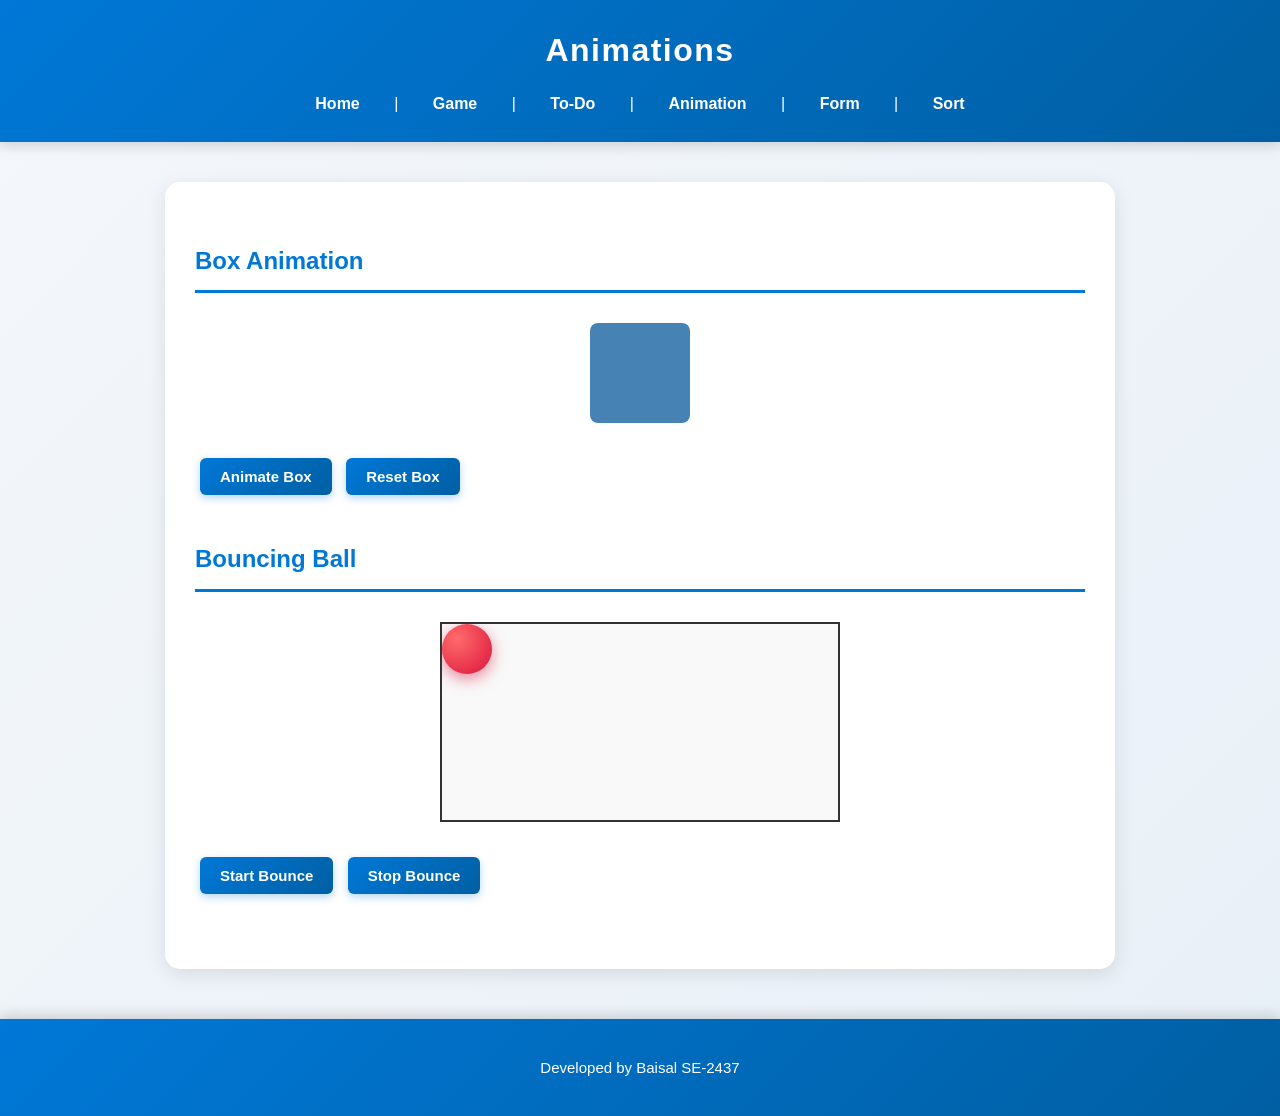
<file: animation.html>
<!DOCTYPE html>
<html lang="en">
<head>
  <meta charset="UTF-8">
  <meta name="viewport" content="width=device-width, initial-scale=1.0">
  <title>Animations Page</title>
  <link rel="stylesheet" href="styles.css">
</head>
<body>
 <header>
  <h1>Animations</h1>
  <nav>
    <a href="index.html">Home</a> |
    <a href="game.html">Game</a> |
    <a href="todo.html">To-Do</a> |
    <a href="animation.html">Animation</a> |
    <a href="form.html">Form</a> |
    <a href="sort.html">Sort</a>
  </nav>
</header>

  <main>
    <section>
      <h2>Box Animation</h2>
      <div id="box"></div>
      <button id="animateBox">Animate Box</button>
      <button id="resetBox">Reset Box</button>
    </section>

    <section>
      <h2>Bouncing Ball</h2>
      <div id="ball-area">
        <div id="ball"></div>
      </div>
      <button id="startBounce">Start Bounce</button>
      <button id="stopBounce">Stop Bounce</button>
    </section>
  </main>

  <footer>
    <p>Developed by Baisal SE-2437</p>
  </footer>
  
  <script src="https://code.jquery.com/jquery-3.6.0.min.js"></script>
  <script src="animation.js"></script>
</body>
</html>
</file>
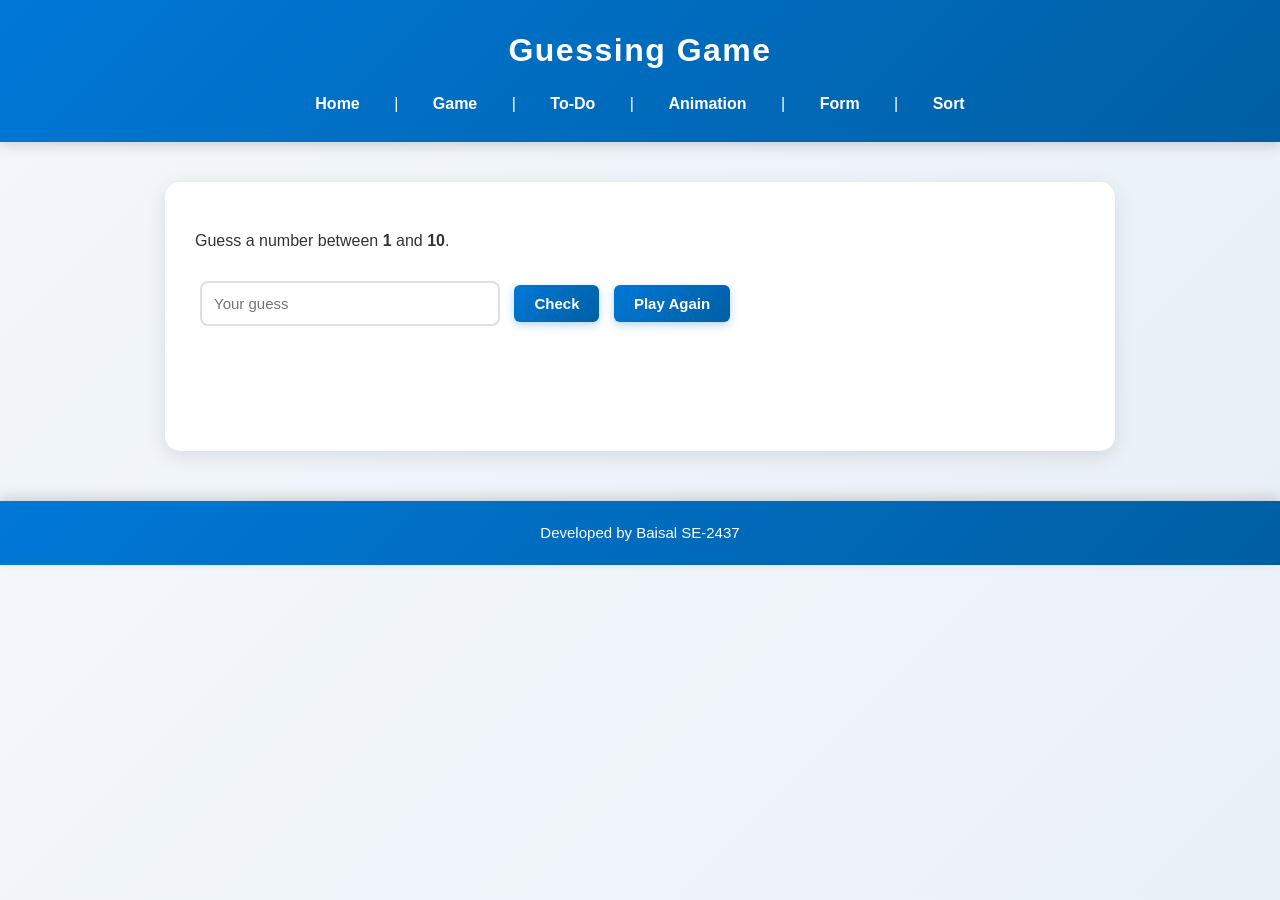
<file: game.html>
<!DOCTYPE html>
<html lang="en">
<head>
  <meta charset="utf-8">
  <title>Guessing Game</title>
  <link rel="stylesheet" href="styles.css">
</head>
<header>
  <h1>Guessing Game</h1>
  <nav>
    <a href="index.html">Home</a> |
    <a href="game.html">Game</a> |
    <a href="todo.html">To-Do</a> |
    <a href="animation.html">Animation</a> |
    <a href="form.html">Form</a> |
    <a href="sort.html">Sort</a>
  </nav>
</header>
<body>
  <main>
    <p>Guess a number between <strong id="minVal">1</strong> and <strong id="maxVal">10</strong>.</p>
    <input type="number" id="userGuess" placeholder="Your guess" min="1" max="10" />
    <button id="guessBtn">Check</button>
    <button id="resetBtn">Play Again</button>
    <p id="result"></p>
    <p id="attempts"></p>
  </main>
  <footer>Developed by Baisal SE-2437</footer>
  
 
  <script src="https://code.jquery.com/jquery-3.6.0.min.js"></script>
 
  <script src="game.js"></script>
</body>
</html>
</file>
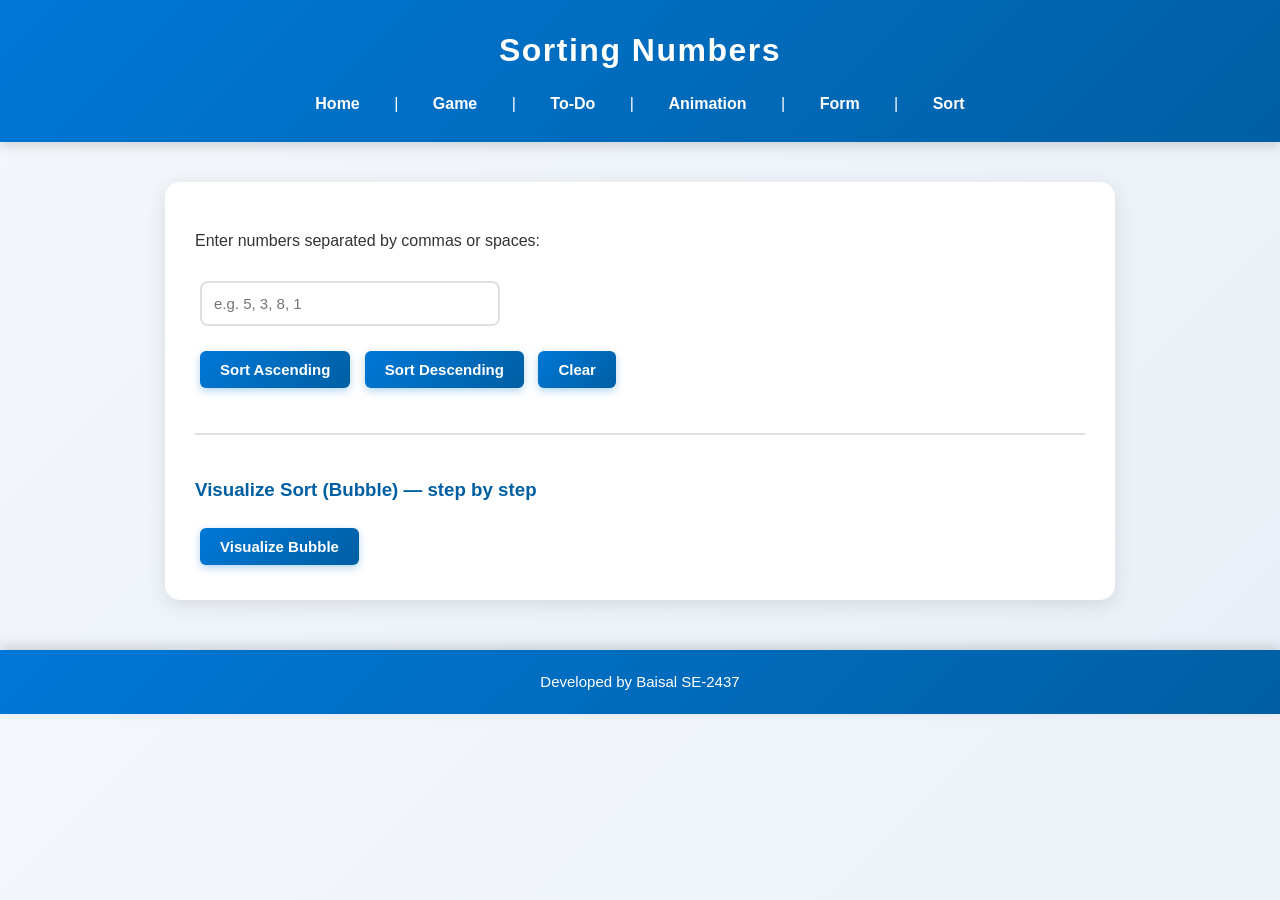
<file: sort.html>
<!DOCTYPE html>
<html lang="en">
<head>
  <meta charset="utf-8">
  <title>Sort Numbers</title>
  <link rel="stylesheet" href="styles.css">
</head>
<header>
  <h1>Sorting Numbers</h1>
  <nav>
    <a href="index.html">Home</a> |
    <a href="game.html">Game</a> |
    <a href="todo.html">To-Do</a> |
    <a href="animation.html">Animation</a> |
    <a href="form.html">Form</a> |
    <a href="sort.html">Sort</a>
  </nav>
</header>
<body>
  <main>
    <p>Enter numbers separated by commas or spaces:</p>
    <input id="numbers" type="text" placeholder="e.g. 5, 3, 8, 1" style="width:60%" />
    <div style="margin-top:10px">
      <button id="sortAsc">Sort Ascending</button>
      <button id="sortDesc">Sort Descending</button>
      <button id="clearSort">Clear</button>
    </div>
    <p id="sortedResult" style="margin-top:15px; font-weight:bold;"></p>

    <hr>
    <h3>Visualize Sort (Bubble) — step by step</h3>
    <div id="bars" style="display:flex; gap:6px; margin-top:10px;"></div>
    <button id="visualize">Visualize Bubble</button>
  </main>

  <footer>Developed by Baisal SE-2437</footer>
  <script src="https://code.jquery.com/jquery-3.6.0.min.js"></script>
  <script src="sort.js"></script>
</body>
</html>
</file>
<file: styles.css>
* {
  box-sizing: border-box;
}

body {
  font-family: 'Segoe UI', Tahoma, Geneva, Verdana, sans-serif;
  background: linear-gradient(135deg, #f4f7fb 0%, #e8f0f7 100%);
  margin: 0;
  padding: 0;
  color: #333;
  line-height: 1.6;
}

header {
  background: linear-gradient(135deg, #0078d7 0%, #005fa3 100%);
  color: white;
  padding: 25px 20px;
  text-align: center;
  box-shadow: 0 4px 12px rgba(0,0,0,0.15);
}

h1 {
  margin: 0;
  font-size: 32px;
  letter-spacing: 1.5px;
  font-weight: 600;
}

h2 {
  color: #0078d7;
  border-bottom: 3px solid #0078d7;
  padding-bottom: 10px;
  margin-top: 30px;
}

h3 {
  color: #005fa3;
  margin-top: 25px;
}

nav {
  margin-top: 15px;
}

nav a {
  color: white;
  text-decoration: none;
  margin: 0 15px;
  font-weight: 600;
  padding: 8px 15px;
  border-radius: 5px;
  transition: all 0.3s ease;
}

nav a:hover {
  background-color: rgba(255,255,255,0.2);
  color: #ffe26f;
  transform: translateY(-2px);
}

main {
  max-width: 950px;
  margin: 40px auto;
  padding: 30px;
  background: white;
  border-radius: 15px;
  box-shadow: 0 5px 20px rgba(0,0,0,0.1);
}

section {
  margin-bottom: 40px;
}

hr {
  border: none;
  border-top: 2px solid #e0e0e0;
  margin: 40px 0;
}

button {
  background: linear-gradient(135deg, #0078d7 0%, #005fa3 100%);
  color: white;
  border: none;
  padding: 12px 20px;
  margin: 5px;
  border-radius: 8px;
  cursor: pointer;
  font-size: 15px;
  font-weight: 600;
  transition: all 0.3s ease;
  box-shadow: 0 3px 8px rgba(0,120,215,0.3);
}

button:hover {
  background: linear-gradient(135deg, #005fa3 0%, #004578 100%);
  transform: translateY(-2px);
  box-shadow: 0 5px 12px rgba(0,120,215,0.4);
}

button:active {
  transform: translateY(0);
  box-shadow: 0 2px 5px rgba(0,120,215,0.3);
}

input[type="text"],
input[type="email"],
input[type="number"] {
  padding: 12px;
  border: 2px solid #e0e0e0;
  border-radius: 8px;
  font-size: 15px;
  width: 100%;
  max-width: 300px;
  margin: 10px 5px;
  transition: border-color 0.3s ease;
}

input:focus {
  outline: none;
  border-color: #0078d7;
  box-shadow: 0 0 8px rgba(0,120,215,0.2);
}

p {
  margin: 15px 0;
  line-height: 1.8;
}

ul {
  list-style: none;
  padding: 0;
}

li {
  background: linear-gradient(135deg, #f8f9fa 0%, #f2f2f2 100%);
  padding: 15px;
  margin-bottom: 10px;
  border-radius: 8px;
  display: flex;
  justify-content: space-between;
  align-items: center;
  cursor: pointer;
  transition: all 0.3s ease;
  border-left: 4px solid #0078d7;
}

li:hover {
  background: linear-gradient(135deg, #e8f4ff 0%, #d0e8ff 100%);
  transform: translateX(5px);
  box-shadow: 0 3px 10px rgba(0,0,0,0.1);
}

.panel {
  background: linear-gradient(135deg, #e0f0ff 0%, #cce5ff 100%);
  padding: 20px;
  border-radius: 10px;
  margin-top: 15px;
  display: none;
  border-left: 5px solid #0078d7;
  box-shadow: 0 3px 10px rgba(0,0,0,0.08);
}


#animate-box {
  width: 100px;
  height: 100px;
  background: linear-gradient(135deg, #0078d7 0%, #005fa3 100%);
  position: relative;
  border-radius: 15px;
  margin: 40px auto;
  box-shadow: 0 5px 15px rgba(0,120,215,0.4);
}

.gallery {
  display: flex;
  justify-content: center;
  flex-wrap: wrap;
  gap: 15px;
  margin: 20px 0;
}

.gallery img {
  width: 120px;
  height: 120px;
  border-radius: 12px;
  cursor: pointer;
  transition: all 0.3s ease;
  box-shadow: 0 3px 10px rgba(0,0,0,0.15);
  border: 3px solid transparent;
}

.gallery img:hover {
  transform: scale(1.1);
  border-color: #0078d7;
  box-shadow: 0 5px 20px rgba(0,120,215,0.4);
}

.gallery img.enlarged {
  border-color: #e63946;
}


.accordion-section {
  background: #f8f9fa;
  margin: 15px 0;
  border-radius: 10px;
  overflow: hidden;
  box-shadow: 0 2px 8px rgba(0,0,0,0.08);
  transition: all 0.3s ease;
}

.accordion-section:hover {
  box-shadow: 0 4px 12px rgba(0,0,0,0.12);
}

.accordion-header {
  background: linear-gradient(135deg, #0078d7 0%, #005fa3 100%);
  color: white;
  padding: 15px 20px;
  cursor: pointer;
  font-weight: 600;
  transition: all 0.3s ease;
  position: relative;
}

.accordion-header:hover {
  background: linear-gradient(135deg, #005fa3 0%, #004578 100%);
  padding-left: 25px;
}

.accordion-header.active {
  background: linear-gradient(135deg, #e63946 0%, #c92a35 100%);
}

.accordion-header::after {
  content: '▼';
  position: absolute;
  right: 20px;
  transition: transform 0.3s ease;
}

.accordion-header.active::after {
  transform: rotate(180deg);
}

.accordion-content {
  padding: 20px;
  display: none;
  background: white;
  border-top: 3px solid #0078d7;
}

#ball-container {
  position: relative;
  width: 100%;
  max-width: 500px;
  height: 150px;
  border: 3px solid #0078d7;
  border-radius: 15px;
  margin: 25px auto;
  background: linear-gradient(135deg, #f0f7ff 0%, #e0f0ff 100%);
  overflow: hidden;
  box-shadow: inset 0 2px 10px rgba(0,120,215,0.1);
}

#ball {
  width: 50px;
  height: 50px;
  background: radial-gradient(circle at 30% 30%, #ff6b6b, crimson);
  border-radius: 50%;
  position: absolute;
  top: 50px;
  left: 0;
  box-shadow: 0 5px 15px rgba(220,20,60,0.5);
}

img {
  max-width: 100%;
  height: auto;
  border-radius: 10px;
  transition: all 0.3s ease;
}

#fade-img,
#changeable-img {
  display: block;
  margin: 20px auto;
  box-shadow: 0 5px 15px rgba(0,0,0,0.2);
  border: 3px solid #e0e0e0;
}

#fade-img:hover,
#changeable-img:hover {
  border-color: #0078d7;
  transform: scale(1.02);
}

#result,
#msg,
#guess-result {
  margin-top: 20px;
  padding: 15px;
  border-radius: 10px;
  font-weight: 600;
  font-size: 18px;
  text-align: center;
  min-height: 50px;
  display: flex;
  align-items: center;
  justify-content: center;
  transition: all 0.3s ease;
}

a {
  color: #0078d7;
  text-decoration: none;
  font-weight: 600;
  transition: all 0.3s ease;
}

a:hover {
  color: #005fa3;
  text-decoration: underline;
}


footer {
  text-align: center;
  background: linear-gradient(135deg, #0078d7 0%, #005fa3 100%);
  color: white;
  padding: 20px;
  margin-top: 50px;
  font-size: 15px;
  box-shadow: 0 -4px 12px rgba(0,0,0,0.15);
}

@media (max-width: 768px) {
  main {
    margin: 20px;
    padding: 20px;
  }

  h1 {
    font-size: 24px;
  }

  button {
    display: block;
    width: 100%;
    margin: 10px 0;
  }

  .gallery img {
    width: 100px;
    height: 100px;
  }

  #ball-container {
    width: 100%;
  }
}
#box {
  width: 100px;
  height: 100px;
  background-color: steelblue;
  position: relative;
  margin: 30px auto;
  border-radius: 8px;
}

#ball-area {
  width: 400px;
  height: 200px;
  border: 2px solid #333;
  position: relative;
  margin: 30px auto;
  background: #f9f9f9;
  overflow: hidden;
}

#ball {
  width: 50px;
  height: 50px;
  background-color: crimson;
  border-radius: 50%;
  position: absolute;
  left: 0;
  top: 0;
}

button {
  margin: 5px;
  padding: 10px 20px;
  border: none;
  background-color: #333;
  color: white;
  border-radius: 6px;
  cursor: pointer;
}

button:hover {
  background-color: #555;
}
body {
  transition: background-color 0.5s ease !important;
}

h1 {
  transition: color 0.5s ease, transform 0.2s ease !important;
}
</file>
